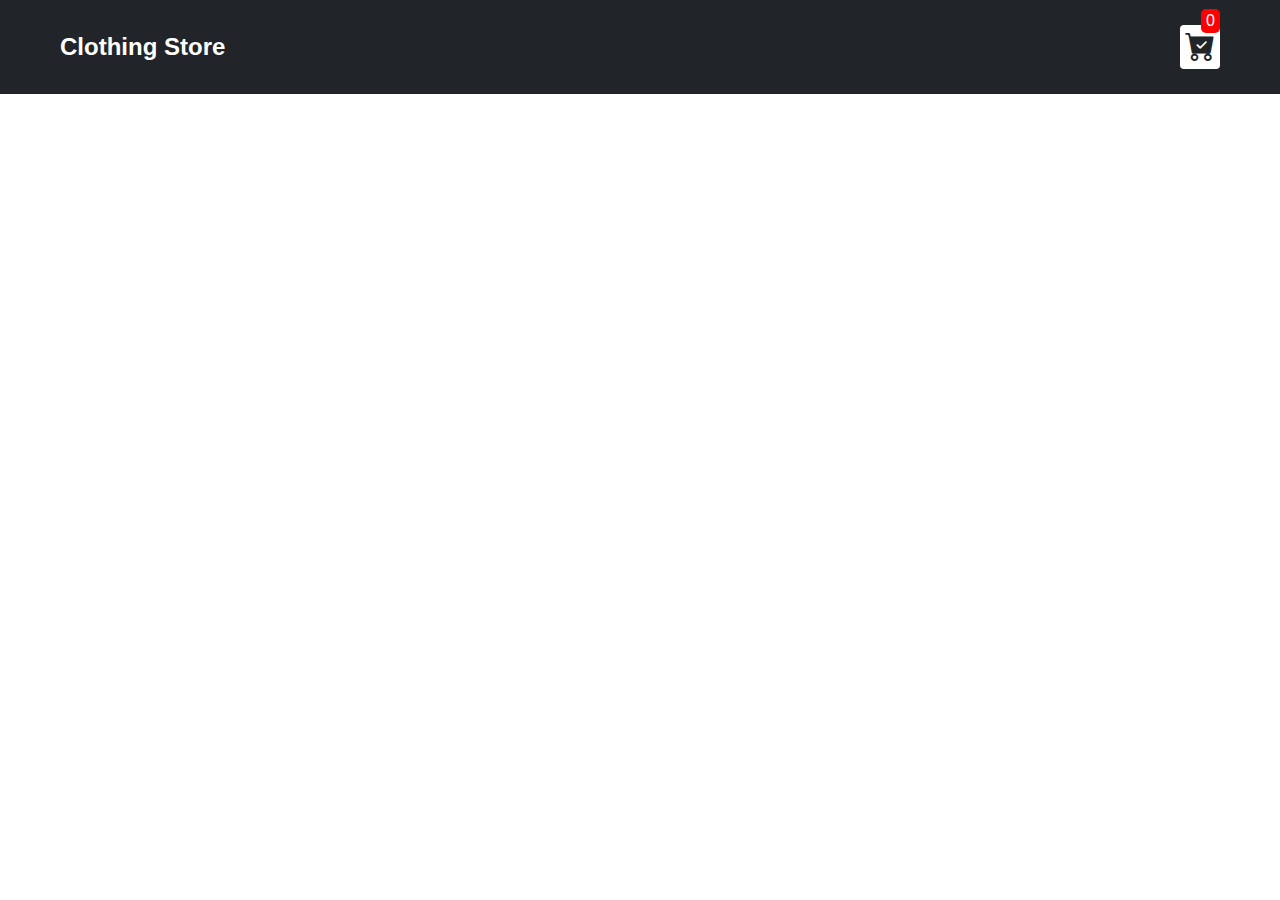
<file: index.html>
<!DOCTYPE html>
<html lang="en">
<head>
    <meta charset="UTF-8">
    <meta http-equiv="X-UA-Compatible" content="IE=edge">
    <meta name="viewport" content="width=device-width, initial-scale=1.0">
    <title>Shopping Cart</title>
    <link rel="stylesheet" href="src/style.css">
    <link rel="stylesheet" href="https://cdn.jsdelivr.net/npm/bootstrap-icons@1.8.3/font/bootstrap-icons.css">
</head>
<body>

    <div class="navbar">
        <a href="index.html">
        <h2>Clothing Store</h2></a>
        <a href="cart.html">
            <div class="cart">
                <i class="bi bi-cart-check-fill"></i>
                <div class="cartAmount">0</div>
            </div>
        </a>
       

    </div>


    <div class="shop" id="shop">

    </div>




    <script src="src/Data.js"></script>
    <script src="src/sctript.js"></script>
</body>
</html>
</file>
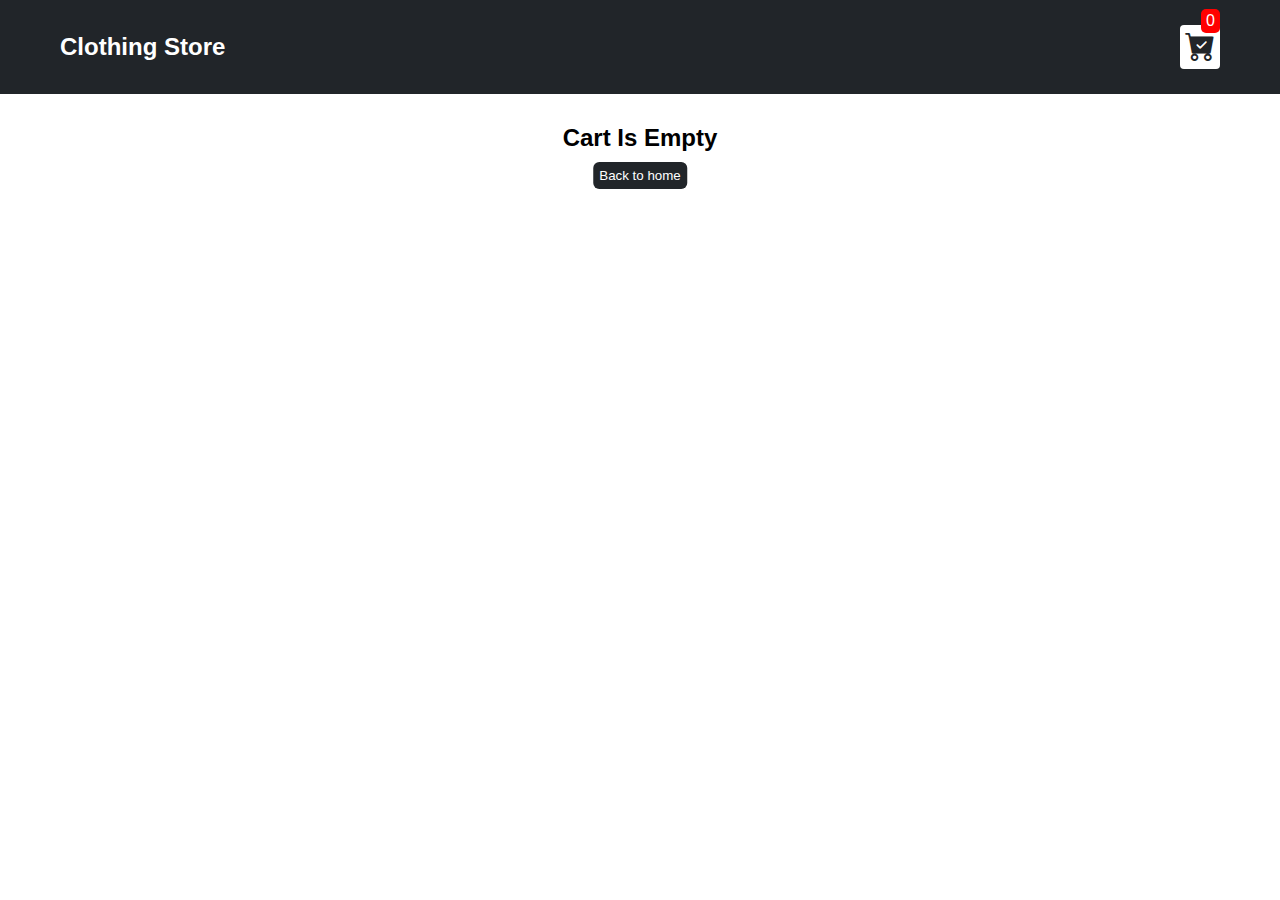
<file: cart.html>
<!DOCTYPE html>
<html lang="en">
<head>
    <meta charset="UTF-8">
    <meta http-equiv="X-UA-Compatible" content="IE=edge">
    <meta name="viewport" content="width=device-width, initial-scale=1.0">
    <title>Shopping Cart</title>
    <link rel="stylesheet" href="src/style.css">
    <link rel="stylesheet" href="https://cdn.jsdelivr.net/npm/bootstrap-icons@1.8.3/font/bootstrap-icons.css">

</head>
<body>
    
    
    <div class="navbar">
        <a href="index.html">
        <h2>Clothing Store</h2></a>
        <a href="cart.html">
            <div class="cart">
                <i class="bi bi-cart-check-fill"></i>
                <div class="cartAmount">0</div>
            </div>
        </a>
       

    </div>
    
        <div class="text-center" id="label"></div>
        <div class="shopping-cart" id="shopping-cart"></div>
    <script src="src/Data.js"></script>
    <script src="src/cart.js"></script>
</body>
</html>
</file>
<file: src/style.css>
*{
    margin: 0;
    padding: 0;
    box-sizing: border-box;
}
body{
    font-family: sans-serif;
}
i{
    cursor: pointer;
}
a{
    text-decoration: none;
    color: white;
}
.navbar{
background-color: #212529;
color: white;
padding: 25px 60px;
display: flex;
justify-content: space-between;
align-items: center;
margin-bottom: 30px;
}
.cart{
    background-color: #fff;
    color: #212529;
    padding: 5px;
    font-size: 30px;
    border-radius: 4px;
    position: relative;
}

.cartAmount{
font-size: 16px;
background-color: red;
color: white;
text-align: center;
position: absolute;
top: -1rem;
right: 0;
padding: 3px 5px;
border-radius: 5px;
}
.shop{
    display: grid;
    grid-template-columns: repeat(4,223px);
    gap: 20px;
    justify-content: center;
}

@media(max-width:1000px){
    .shop{
        grid-template-columns: repeat(2,223px);


    }



}
.item{
    border: 2px solid #212529;
    border-radius: 5px;
}
.details{

    display: flex;
    flex-direction: column;
    padding: 10px;
    gap: 10px;
}
.price-quantity{
    display: flex;
    justify-content: space-between;
    align-items: center;
}
.buttons{
    display: flex;
    gap: 8px;
    font-size: 20px;
   
}
.bi-dash-lg{
    color: red;
    cursor: pointer;
}
.bi-plus{
    color:green;
    cursor: pointer;
}


/* style for label and some buttons second page */

.text-center{
    text-align: center;
    margin-bottom: 20px;
    position: relative;

}
.HomeBtn{
    background-color: #212529;
    color: white;
    border: none;
    padding: 6px;
    border-radius: 6px;
    cursor: pointer;
    margin-top: 10px;
    position: absolute;
    left: 50%;
    transform: translateX(-50%);

}
.bi-x-lg{
color: red;
font-weight: bold;

}
.shopping-cart{
    display: grid;
    grid-template-columns:repeat(1,320px) ;
    justify-content: center;
    gap: 15px;


}
.cart-item{
    border: 2px solid #212529;
    border-radius: 10px;
    display: flex;
}
.title-price-x{
    display: flex;
    align-items: center;
    justify-content: space-between;
    width: 195px;
}
.title-price{
    display: flex;
align-items: center;
gap: 10px;
}
.cart-item-price{
background-color: #212529;
color: white;
padding: 3px 6px;
border-radius: 10px;

}
.item img{
    width: 100%;
    border-radius: 2px 2px 0 0;
}
</file>
